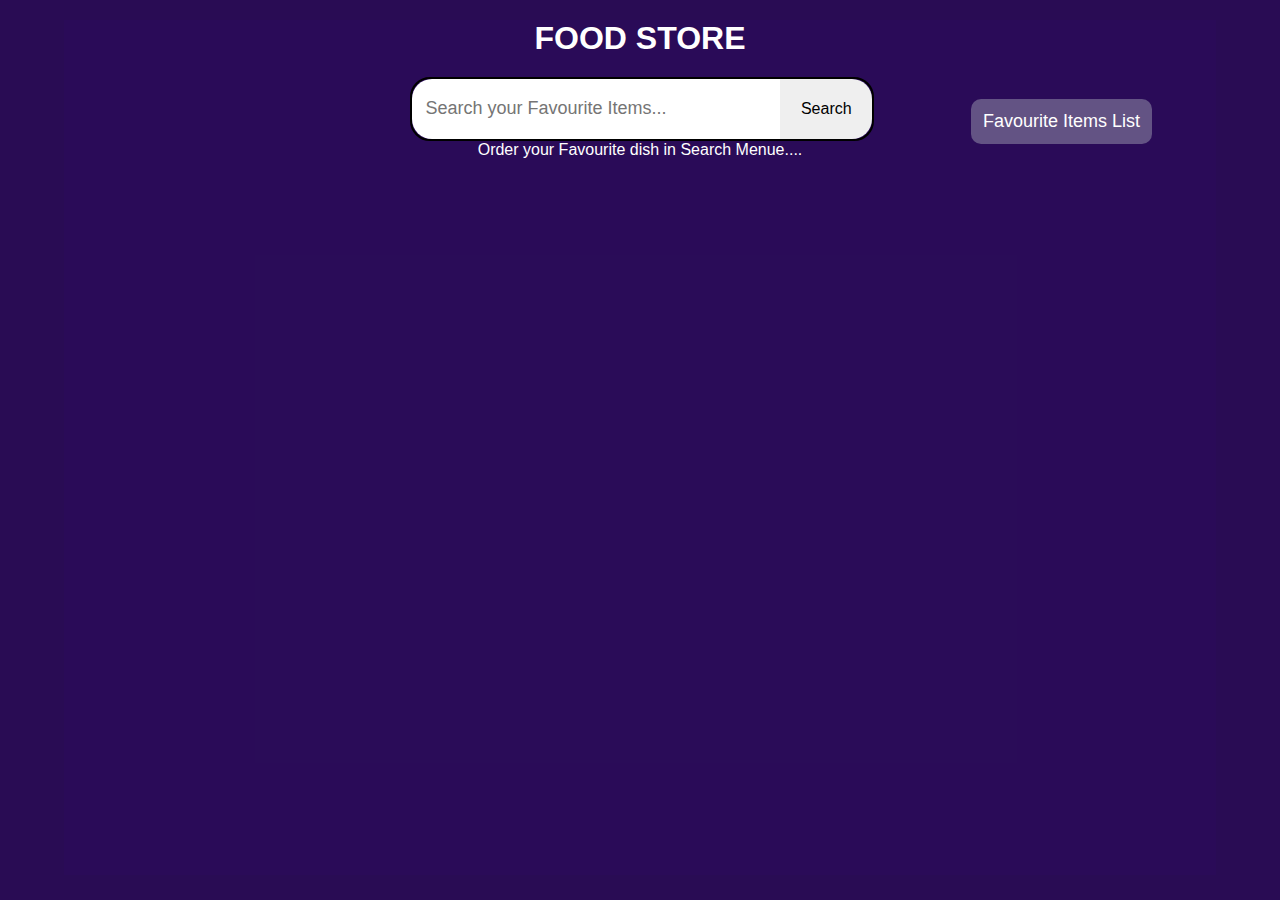
<file: index.html>
<!DOCTYPE html>
<html lang="en">
<head>
    <meta charset="UTF-8">
    <meta http-equiv="X-UA-Compatible" content="IE=edge">
    <meta name="viewport" content="width=device-width, initial-scale=1.0">
    <title>Food Store</title>
    <!-- linking of Style.css file with home.html file.. -->
    <link rel="stylesheet" href="./style.css">
</head>
<body>

    <!-- base of our search plate...... -->
    <div id="foreground-plate">
        <!-- Heading of my Restorent Name..... -->
        <h1>FOOD STORE</h1>
        <!-- Favourite  items are link adding to home file... -->
        <div id="favourite"><a href="./favorate.html" id="ancr"  target="_blank">Favourite Items List</a></div>
        <!-- Search box creation -->
       <div id="searchBox">
        <!-- Taking input from user -->
          <input type="text" id="input1" oninput="checkByLetter()" placeholder="Search your Favourite Items...">
          <!-- Submit button to submiting input.. -->
          <button id="btn1">Search</button>
       </div>
       <!-- Display massage about Item found or Not.... -->
       <div id="msg">
            Order your Favourite dish in Search Menue....
       </div>

       <!-- Displaying Similar Meal Item to your Search.... -->
       <div id="moreMeals">
            <!-- your similar Items container... -->
       </div>

       <!-- <div><a href="./meal.html"target="_blank" >abubakar</a></div> -->
       
    </div>
  
    <!-- Linking of script.js file into your index.html file....... -->
<script src="./script.js"></script>
    
</body>
</html>
</file>
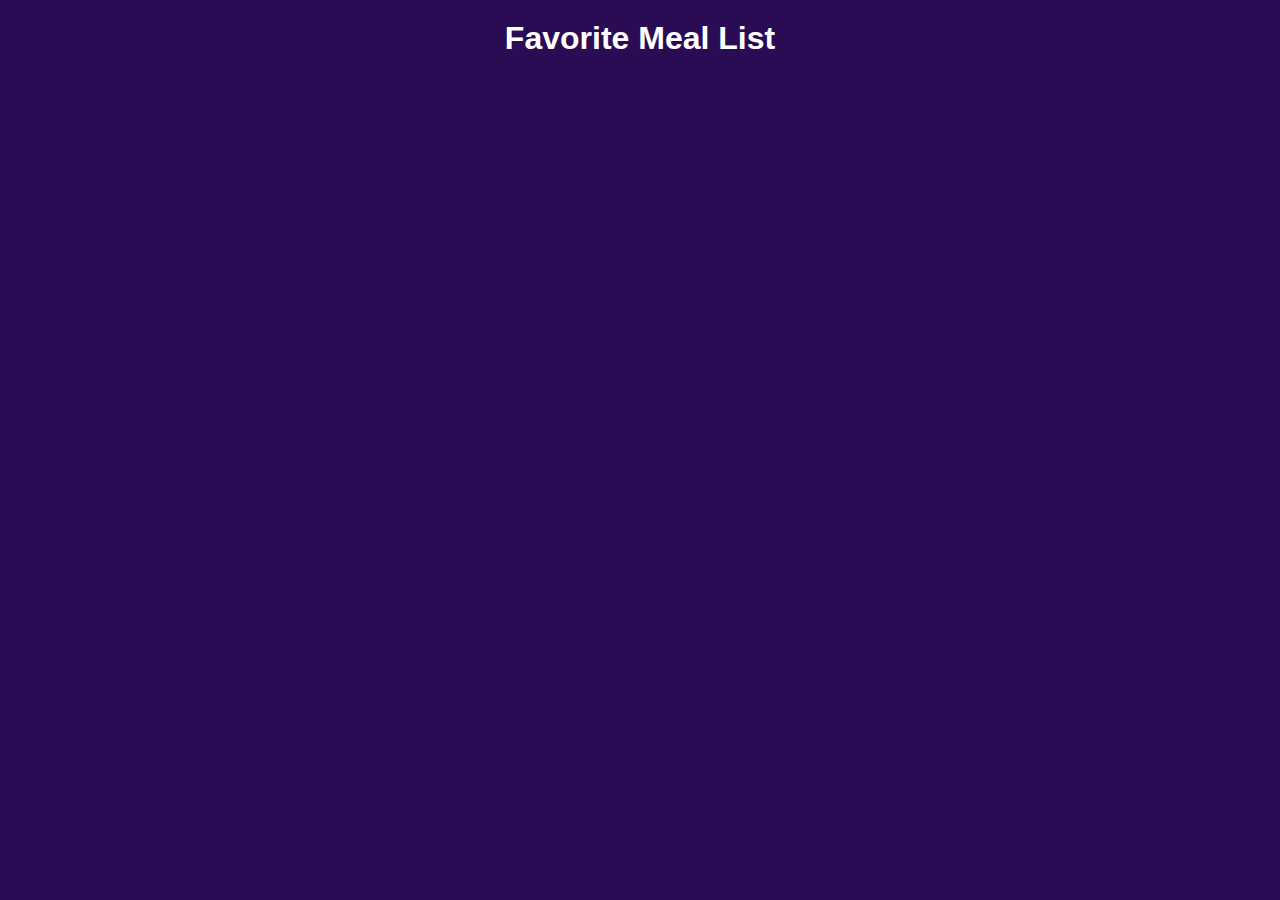
<file: favorate.html>
<!DOCTYPE html>
<html lang="en">
<head>
    <meta charset="UTF-8">
    <meta http-equiv="X-UA-Compatible" content="IE=edge">
    <meta name="viewport" content="width=device-width, initial-scale=1.0">
    <title>Favorite Meal List</title>
    <!--  linking of style.css file to favourite page ,,,,, -->
    <link rel="stylesheet" href="./style.css">
</head>
<body>

    <!--  heading of favourite page......... -->
    <h1>Favorite Meal List</h1>

    <!-- favourite Item diplaying container............ -->
    <div id="moreMeals">
      
    </div>
    <!-- linking of javaScript file to favourite html file.........  -->
    <script src="./favourite.js"></script>
</body>
</html>
</file>
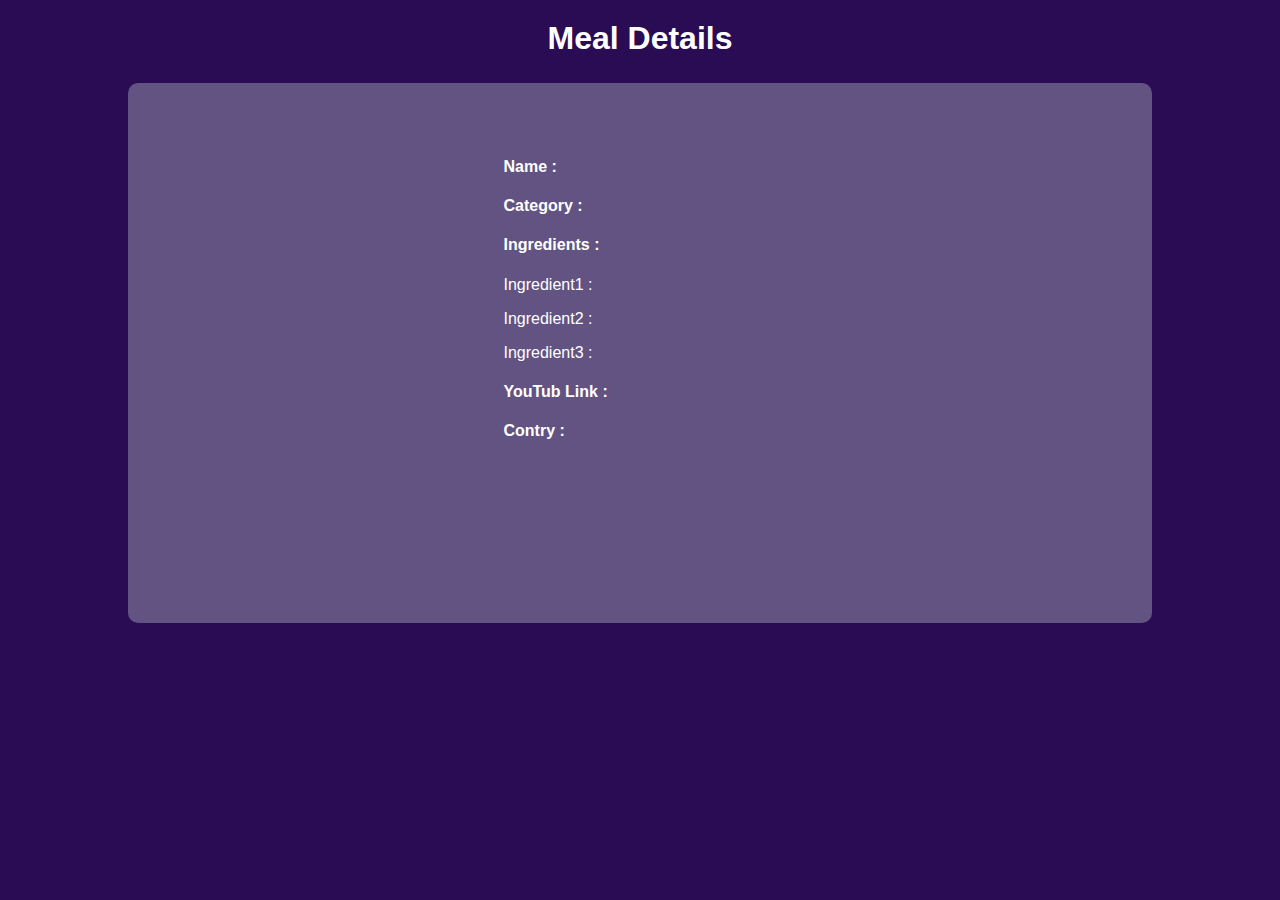
<file: meal.html>
<!DOCTYPE html>
<html lang="en">
<head>
    <meta charset="UTF-8">
    <meta http-equiv="X-UA-Compatible" content="IE=edge">
    <meta name="viewport" content="width=device-width, initial-scale=1.0">
    <title>Meal Deatils</title>
    <!-- Linking style.css file with meal details page.... -->
    <link rel="stylesheet" href="./style.css">
</head>
<body>
    <!--  headiing of meal detail page...... -->
    <h1 id="heading">Meal Details</h1>
    <!--  background plate of meal details plate......... -->
    <div id="meal-deatails-plate">
        <!-- img-container used to displaying of container.... -->
     <div id="img-container"></div>
     <!-- meal full information .......with top ingridients.... -->
     <div id="detail-container">
            <h4 id="name">Name : </h4>
            <h4 id="cat">Category : </h4>
            <h4 id="in1">Ingredients : </h4>
            <p id="in2">Ingredient1 : </p>
            <p id="in3">Ingredient2 : </p>
            <p id="in4">Ingredient3 : </p>
            <h4 id="youtub">YouTub Link : </h4>
            <h4 id="contry">Contry :</h4>
     </div>
    </div>
    <script src="./meal.js"></script>
</body>
</html>
</file>
<file: style.css>
/* body properties.. */
body{
    margin: 0;
    padding: 0;
    background-color:rgb(41, 12, 84);
    text-align: center;
    color: white;
    font-family:'Segoe UI', Tahoma, Geneva, Verdana, sans-serif
}
/* removing the Scroll bar to body page........... */
body::-wibkit-scrollbar{
    display: none;
}

/* heading of our food store.... */
h1{
    margin: 20px;
}

/* foregroung-plate properties.. */
#foreground-plate{
    width: 90%;
    height: 95vh;
    margin-left: 5%;
    background-color:rgba(44, 11, 93, 0.484);
}

/*  Assigning properties to Search Box */
#searchBox{
    width: 40%;
    margin-left: 30%;
    height:7%;
    display:flex;
    border-radius: 20px;
    border: 2px solid black;
}

/* Assigning input tag Properties.... */
#input1{
    width:80%;
    border: none;
    border-top-left-radius: inherit;
    border-bottom-left-radius: inherit;
    padding-left: 3%;
    font-size:large;
    box-sizing: border-box;
    box-shadow: none;
    outline: none;
}

/* Assigning Properties to submit button ,,,,,,,,,, */
#btn1{
    width: 20%;
    height:100%;
    border: none;
    border-top-right-radius: inherit;
    border-bottom-right-radius: inherit;
    font-size:inherit;
    cursor: pointer;
}

/* favourite meal properties... */
#favourite{
    position:absolute;
    right:10%;
    top: 11%;
    font-size:large;
    background-color:rgba(169, 170, 186, 0.452);
    padding: 12px;
    border-radius: 10px;
}

/*  Favourite link tag Properties... */
#ancr{
    color: white;
    text-decoration: none;
}

/*  Meal Item catogories ..*/
#moreMeals{
    width: 100%;
    margin-top: 5%;
    background-color:rgba(27, 12, 103, 0.452);
    display:flex;
    flex-wrap: wrap;
    justify-content:space-evenly;
}

/*  massage container ....properties... */
#msg{
    position: absolute;
    width: 36%;
    margin-left: 27%;
    display: flex;
    flex-wrap: wrap;
    justify-content: center;
    z-index: 1;
    overflow:scroll;
}

/*  hidding scroll bar.. */
#msg::-webkit-scrollbar{
    display: none;
}
/* Searched Item by first Latter properties */
#itemName{
    background-color:whitesmoke;
    color:black;
    width: 100%;
    width: inherit;
    margin-top: 2px;
    border-radius: 10px;
}
/* removing meal Item text decoration..... */
#mealsItem{
    text-decoration: none;
}


/* common property of all Meal Item showing container box... */
/*  this properties are common in home and favourite page.. */

/* Item card properties........background-plate.. */
.card{
    background-color: white;
    border: 2px solid rgb(19, 194, 19);
    border-radius: 10px;
    margin-top: 30px;
    margin-left: 20px;
}

/*  Item card properties of Favourite meals... */
.card1{
    background-color:inherit;
    border-radius: 10px;
    margin-top: 20px;
    margin-left: 1px;
}
/* Item image properties.. */
.card-img-top{
    width:12rem;
    height: 12rem;
    border-radius: 10px;
    margin: 0;
    padding: 0;
}
/* Item body... */
.card-body{
    display: flex;
    justify-content: space-evenly;
    align-items: center;
}
/*  Item Name properties.. */
.card-title{
    font-size:medium;
    margin: 10px;
    display: inline;
}

.card:hover{
    background-color:rgba(27, 12, 103, 0.452);
    color: white;
    border: none;
}
/***********************************************

/*  CSS STYLE PROPERTIES OF MEAL DETAIL PAGE............ */
  
/*  Meal details card background-plate properties.. */
#meal-deatails-plate{
    width: 80%;
    height: 60vh;
    margin-left: 10%;
    margin-top: 2%;
    display: flex;
    justify-content:space-evenly;
    align-items: center;
    background-color: rgba(169, 170, 186, 0.452);
    border-radius: 10px;
}
/*  image container properties in mealdetails... */
#img-container{
    width: 30%;
    border-radius: 10px;
}
 /*  details container part properties....... */
#detail-container{
    width: 60%;
    height: 80%;
    border-radius: 10px;
    display: block;
    text-align: left;
}
/* assigning image properties....... */
#detail-img{
    width:100%;
    height: inherit;
    border-radius: 10px;
}
/* check box properties.......... */
.box{
    width: 15px;
    height: 18px;
    outline: 0;
    cursor: pointer;
}
</file>
